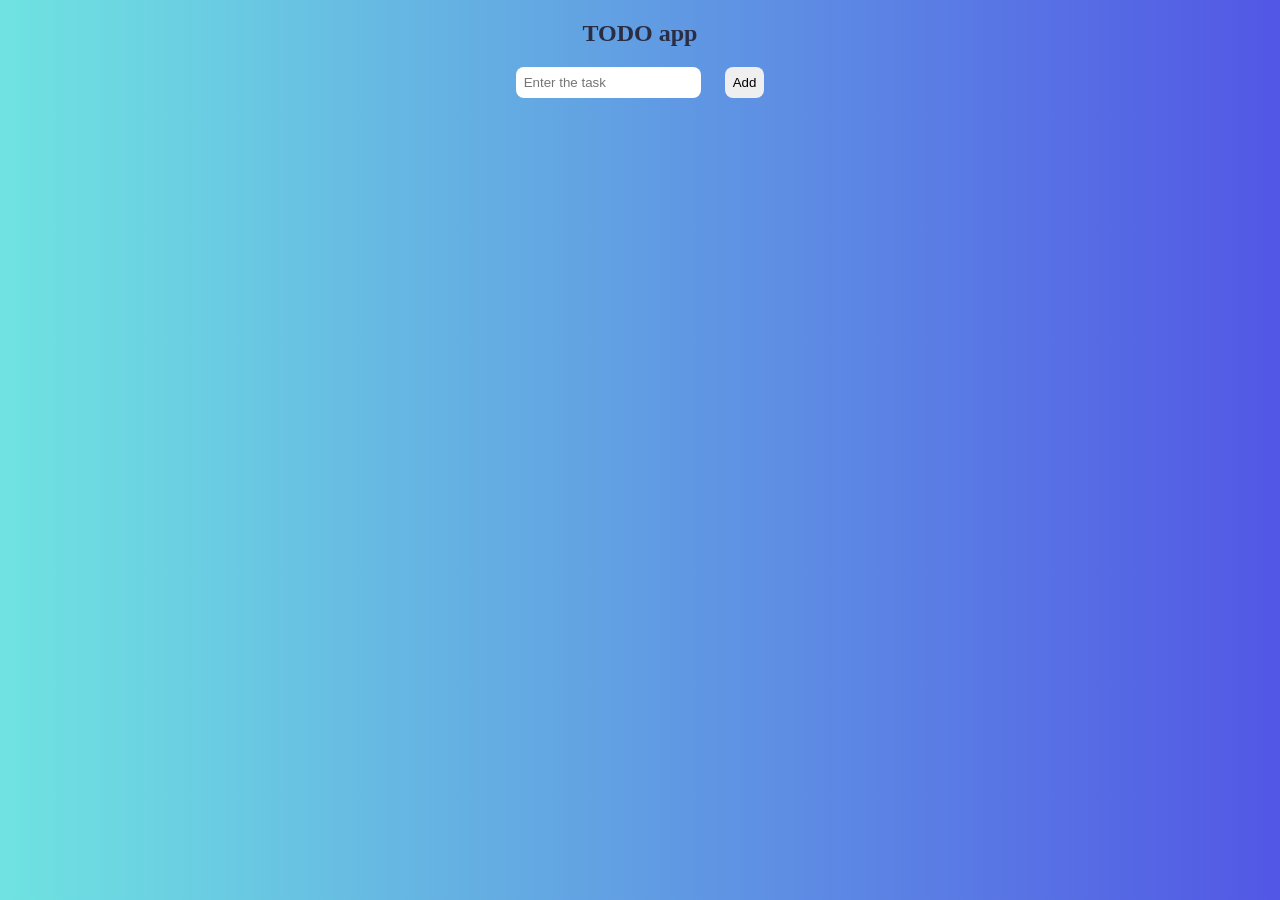
<file: todo/todo.html>
<!DOCTYPE html>
<html lang="en">
<head>
    <meta charset="UTF-8">
    <meta name="viewport" content="width=device-width, initial-scale=1.0">
    <title>TODO</title>
</head>
<style> 
    body {
        text-align: center;
        background-image: linear-gradient(90deg,#6FE3E1,#6ACCE2,#65B4E2,#619DE3,#5C86E4,#576EE4,#5257E5);
    }
    input,#two {
        border: none;
        padding: 0.5rem;
        border-radius: 0.5rem;
    }
    #one {
        margin-right: 20px;
    }
    ul {
        list-style: none;
    }
    li {
        display: flex;
        justify-content: space-between;
        background-color: lightblue;
        padding: 10px;
    }
</style>
<body>
    <h2 style="color: #2b2d42;">TODO app</h2>
    <input placeholder="Enter the task" id="one">
    <button id="two">Add</button>
    <ul>
    </ul>
    <script src="todo.js"></script>
</body>
</html>
</file>
